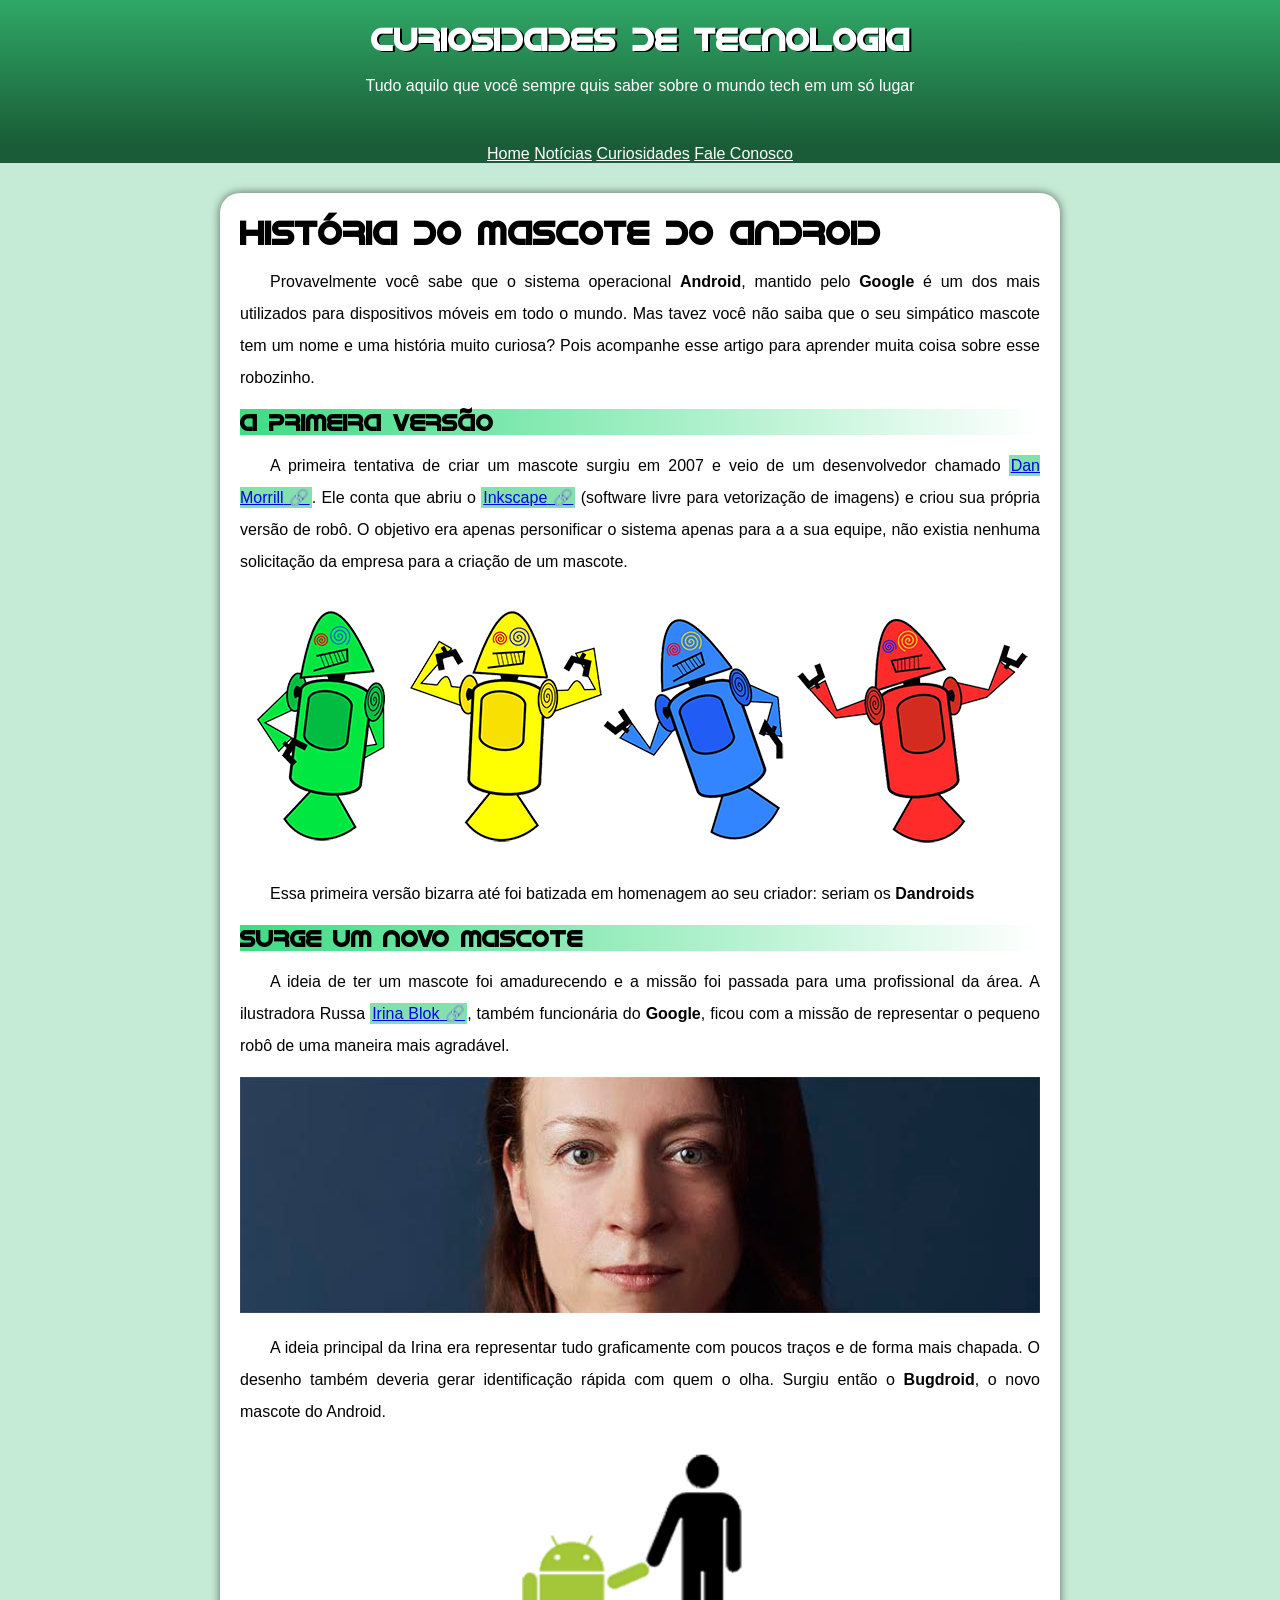
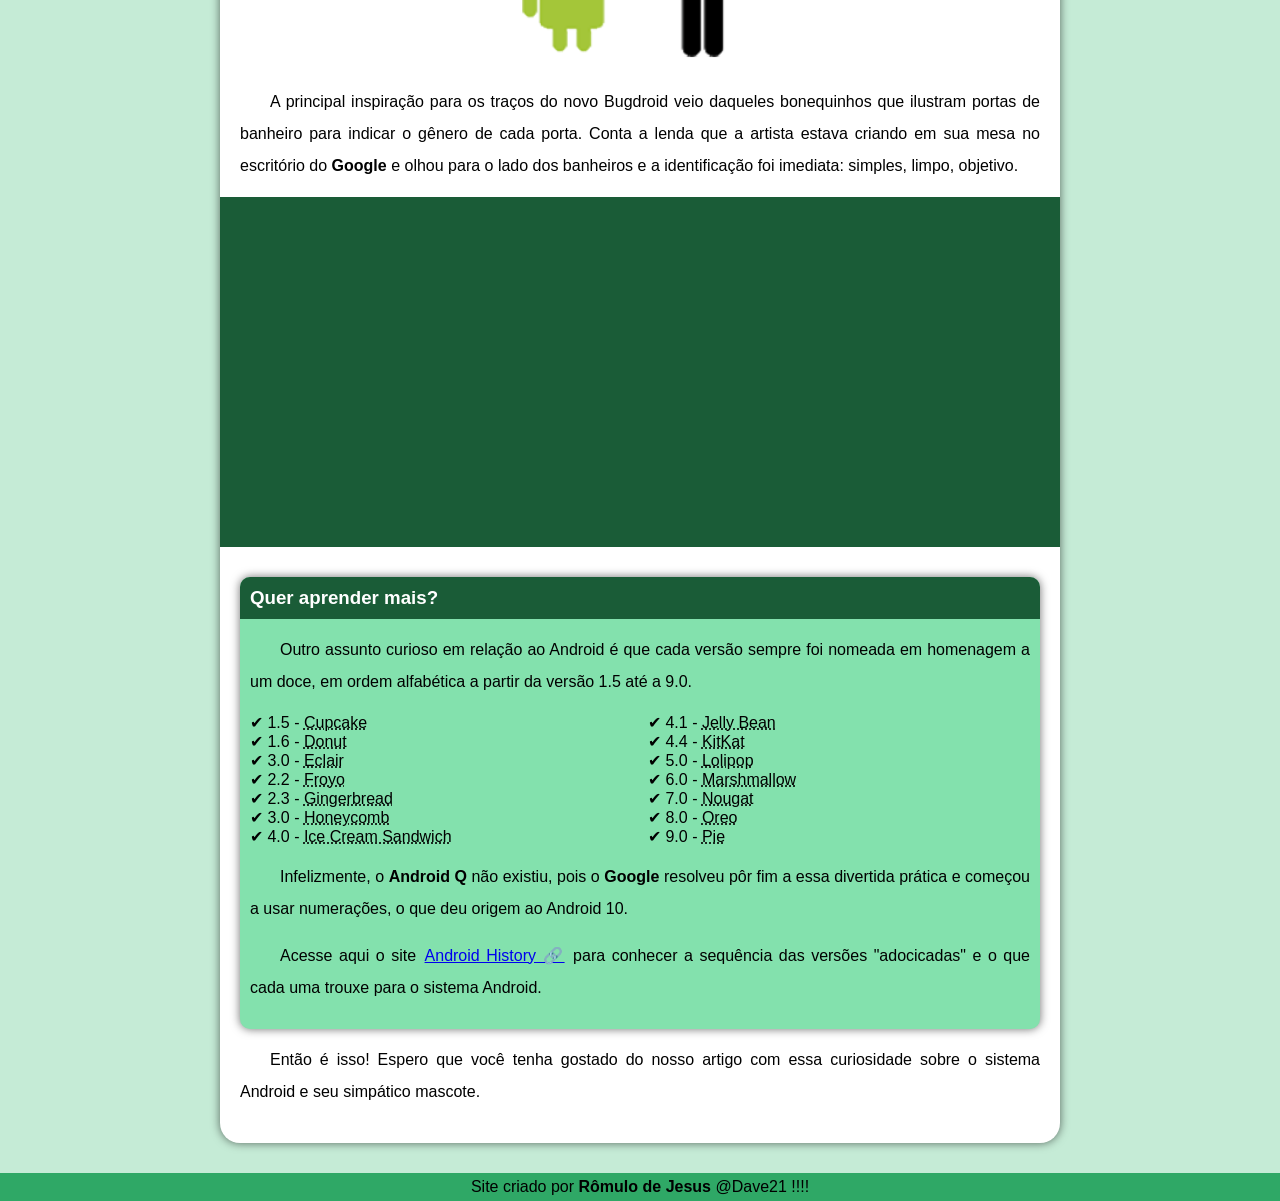
<file: index.html>
<!DOCTYPE html>
<html lang="Pt-br">
<head>
    <meta charset="UTF-8">
    <meta name="viewport" content="width=device-width, initial-scale=1.0">
    <title>Como surgiu o android</title>
    <link rel="shortcut icon" href="imagens/favicon.ico" type="image/x-icon">
    <link rel="stylesheet" href="style/style.css">
</head>
<body>
    <header>
        <h1>Curiosidades de Tecnologia</h1>
        <p>Tudo aquilo que você sempre quis saber sobre o mundo tech em um só lugar</p>

    </header>
    <nav>
    <a href="#">Home</a>
    <a href="#">Notícias</a>
    <a href="#">Curiosidades</a>
    <a href="#">Fale Conosco</a>
    </nav>
    <main>
        <article>
            <h1>História do Mascote do Android</h1>

            <p>
                Provavelmente você sabe que o sistema operacional <strong>Android</strong>, mantido pelo <strong><strong>Google</strong></strong> é um dos mais utilizados para dispositivos móveis em todo o mundo. Mas tavez você não saiba que o seu simpático mascote tem um nome e uma história muito curiosa? Pois acompanhe esse artigo para aprender muita coisa sobre esse robozinho.
                
                
            </p>

            <h2>A primeira versão</h2>
                <p>A primeira tentativa de criar um mascote surgiu em 2007 e veio de um desenvolvedor chamado <a class="externo"  href="https://androidcommunity.com/dan-morrill-shows-us-the-android-mascot-that-almost-was-20130103/">Dan Morrill</a>. 
                    Ele conta que abriu o <a class="externo" href="https://inkscape.org/pt-br/">Inkscape</a> (software livre para vetorização de imagens) e criou sua própria versão de robô. 
                    O objetivo era apenas personificar o sistema apenas para a a sua equipe, não existia nenhuma solicitação da empresa 
                    para a criação de um mascote.</p>

            <picture>
                <source media="(max-width: 600px)" srcset="imagens/dan-droids-pq.png">
                <img src="imagens/dan-droids.png" alt="Primeiro mascote do android">
            
            </picture>
            
            
            <p>Essa primeira versão bizarra até foi batizada em homenagem ao seu criador: seriam os <strong>Dandroids</strong></p>

            <h2>Surge um novo mascote</h2>

            <p>A ideia de ter um mascote foi amadurecendo e a missão foi passada para uma profissional da área. A ilustradora Russa <a class="externo" href="https://www.irinablok.com/android">Irina Blok</a>, também funcionária do <strong>Google</strong>, ficou com a missão de representar o pequeno robô de uma maneira mais agradável.</p>

            <picture>
                <source media="(max-width: 600px)" srcset="imagens/irina-blok-pq.jpg">
                <img src="imagens/irina-blok.jpg" alt="Irina Blok, a ilustradora do mascote">
            </picture>

            <p>A ideia principal da Irina era representar tudo graficamente com poucos traços e de forma mais chapada. 
                O desenho também deveria gerar identificação rápida com quem o olha. Surgiu então o <strong>Bugdroid</strong>, 
                o novo mascote do Android.</p>

            <img class="pequena"  src="imagens/bugdroid.png" alt="">

            <p>A principal inspiração para os traços do novo Bugdroid veio daqueles bonequinhos que ilustram portas 
                de banheiro para indicar o gênero de cada porta. Conta a lenda que a artista estava criando em sua 
                mesa no escritório do <strong>Google</strong> e olhou para o lado dos banheiros e a identificação foi imediata: simples, 
                limpo, objetivo.</p>

                <div class="video"><iframe width="560" height="315" src="https://www.youtube.com/embed/l2UDgpLz20M" title="YouTube video player" frameborder="0" allow="accelerometer; autoplay; clipboard-write; encrypted-media; gyroscope; picture-in-picture; web-share" allowfullscreen></iframe></div>
            
            <aside>
                <h3>Quer aprender mais?</h3>
                <p>Outro assunto curioso em relação ao Android é que cada versão sempre foi nomeada em homenagem a um doce, em ordem alfabética a partir da versão 1.5 até a 9.0.</p>
                <ul>
                    <li>1.5 - <abbr title="Bolo de Copo">Cupcake</abbr></li>
                    <li>1.6 - <abbr title="Rosquinha">Donut</abbr></li>
                    <li>3.0 - <abbr title="Bomba de Chocolate">Eclair</abbr></li>
                    <li>2.2 - <abbr title="Iorgute congelado">Froyo</abbr></li>
                    <li>2.3 - <abbr title="Biscoito de Gengibre">Gingerbread</abbr></li>
                    <li>3.0 - <abbr title="Favo de mel">Honeycomb</abbr></li>
                    <li>4.0 - <abbr title="Sanduíche de sorvete">Ice Cream Sandwich</abbr></li>
                    <li>4.1 - <abbr title="Jujuba">Jelly Bean</abbr></li>
                    <li>4.4 - <abbr title="Kitkat">KitKat</abbr></li>
                    <li>5.0 - <abbr title="Pirulito">Lolipop</abbr></li>
                    <li>6.0 - <abbr title="Marshmallow">Marshmallow</abbr></li>
                    <li>7.0 - <abbr title="Torrone">Nougat</abbr></li>
                    <li>8.0 - <abbr title="Oreo">Oreo</abbr></li>
                    <li>9.0 - <abbr title="Torta">Pie</abbr></li>
                    
                    
                </ul>
                <p>
                    Infelizmente, o <strong>Android Q</strong> não existiu, pois o <strong>Google</strong> resolveu pôr fim a essa divertida prática e começou a usar numerações, o que deu origem ao Android 10.
                    
                </p>
                <p>Acesse aqui o site <a class="externo" href="https://www.android.com/intl/pt-BR_br/history/">Android History</a> para conhecer a sequência das versões "adocicadas" e o que cada uma trouxe para o sistema Android.</p>
            </aside>


            <p>Então é isso! Espero que você tenha gostado do nosso artigo com essa curiosidade sobre o sistema Android e seu simpático mascote.</p>
         
            
        </article>
    </main>
    <footer>
        Site criado por <a href="https://github.com/Romulo-de-Jesus">Rômulo de Jesus</a> @Dave21  !!!!
    </footer>
</body>
</html>
</file>
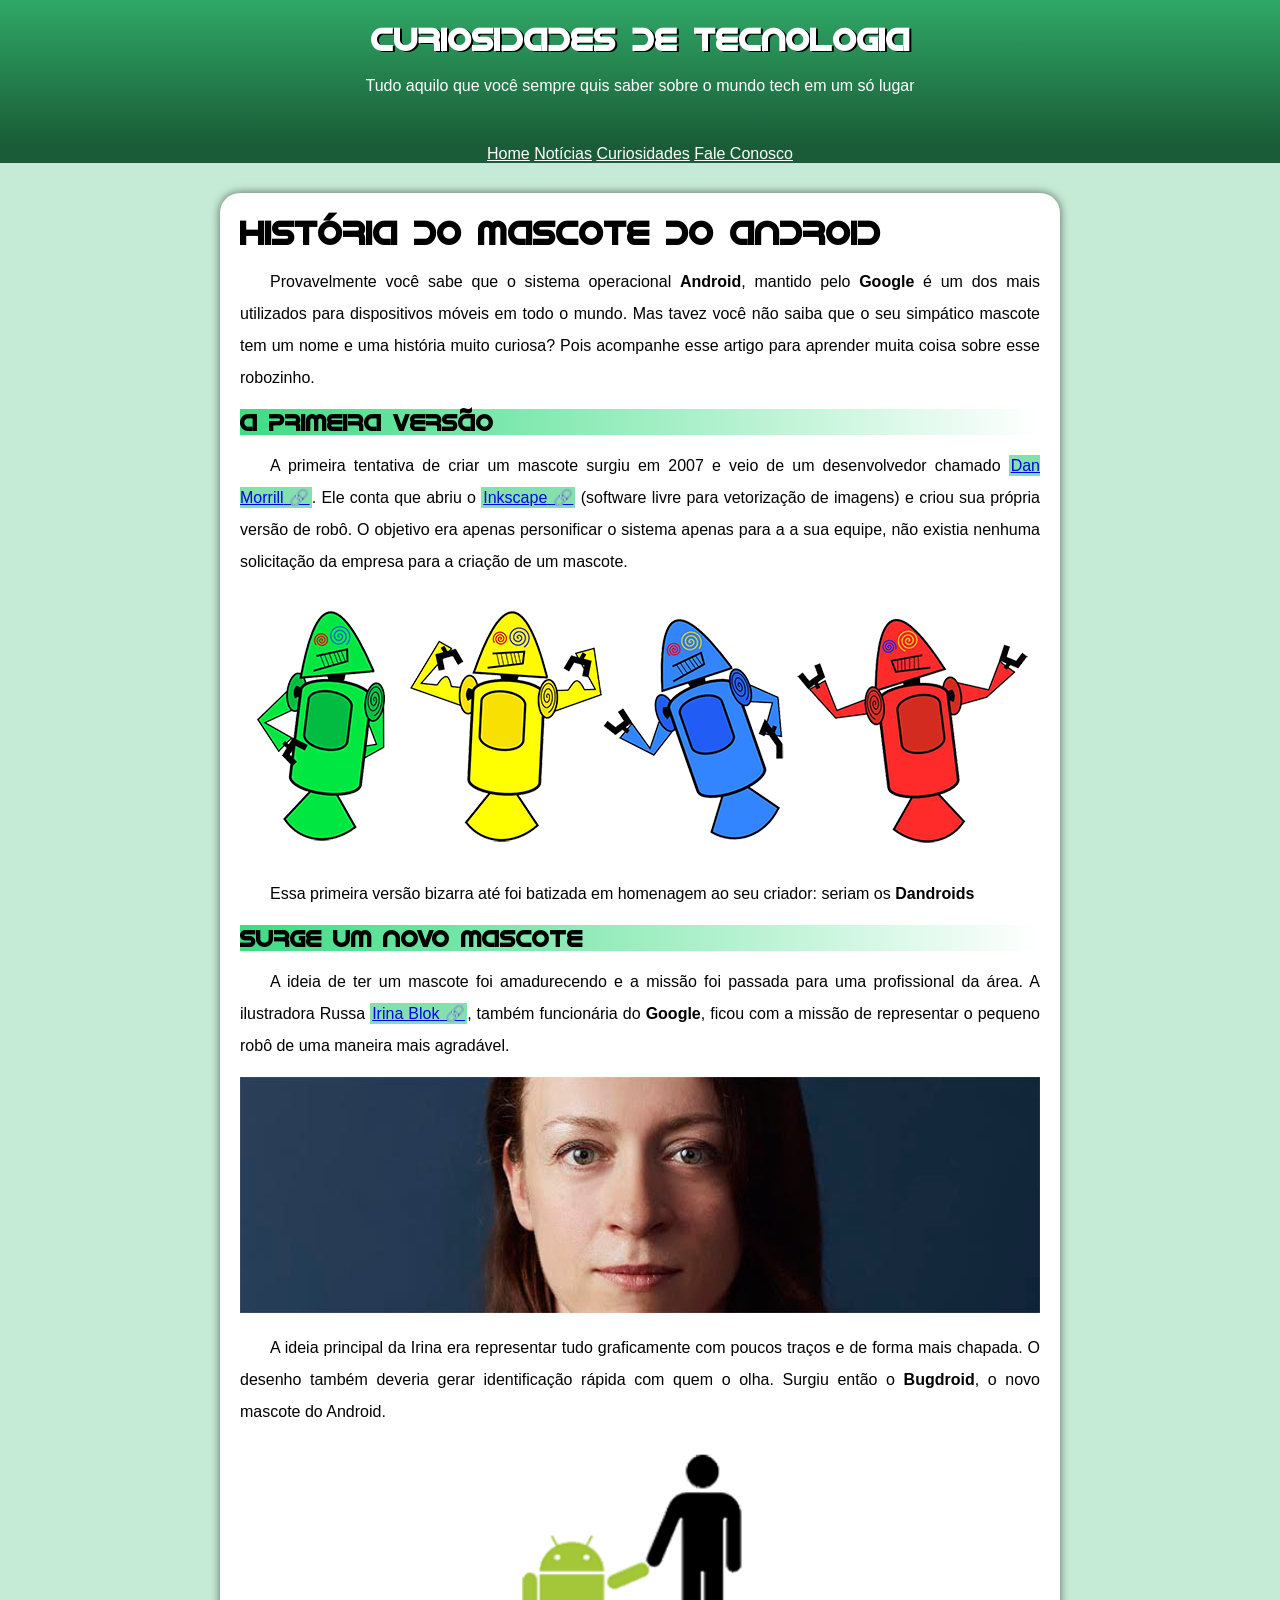
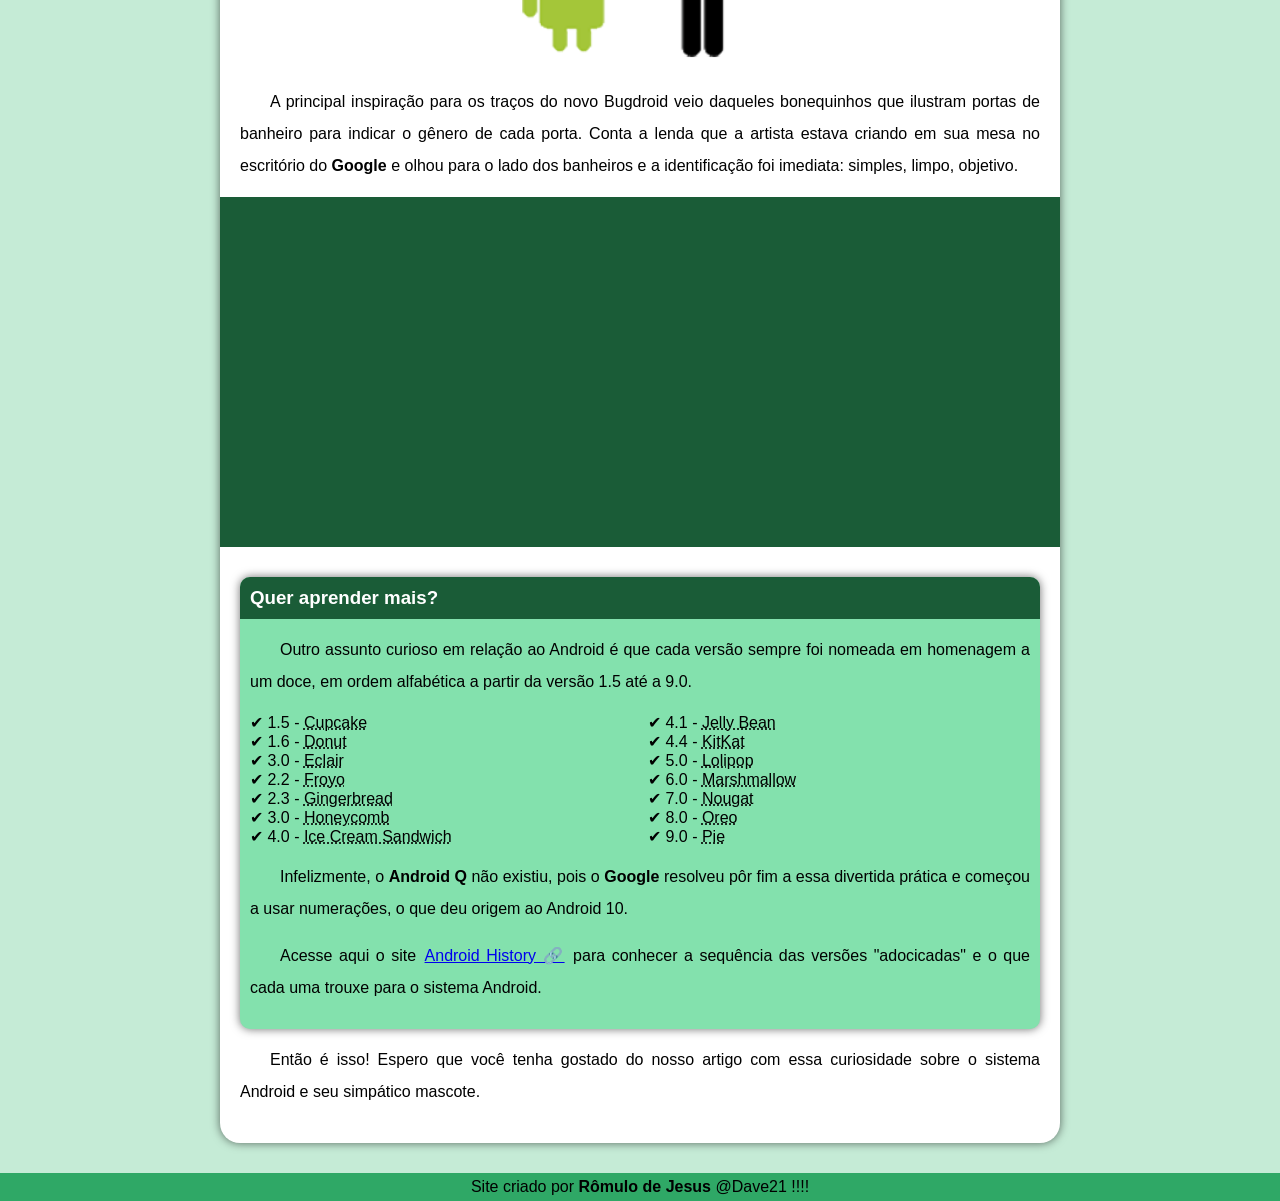
<file: index.html.html>
<!DOCTYPE html>
<html lang="Pt-br">
<head>
    <meta charset="UTF-8">
    <meta name="viewport" content="width=device-width, initial-scale=1.0">
    <title>Como surgiu o android</title>
    <link rel="shortcut icon" href="imagens/favicon.ico" type="image/x-icon">
    <link rel="stylesheet" href="style/style.css">
</head>
<body>
    <header>
        <h1>Curiosidades de Tecnologia</h1>
        <p>Tudo aquilo que você sempre quis saber sobre o mundo tech em um só lugar</p>

    </header>
    <nav>
    <a href="#">Home</a>
    <a href="#">Notícias</a>
    <a href="#">Curiosidades</a>
    <a href="#">Fale Conosco</a>
    </nav>
    <main>
        <article>
            <h1>História do Mascote do Android</h1>

            <p>
                Provavelmente você sabe que o sistema operacional <strong>Android</strong>, mantido pelo <strong><strong>Google</strong></strong> é um dos mais utilizados para dispositivos móveis em todo o mundo. Mas tavez você não saiba que o seu simpático mascote tem um nome e uma história muito curiosa? Pois acompanhe esse artigo para aprender muita coisa sobre esse robozinho.
                
                
            </p>

            <h2>A primeira versão</h2>
                <p>A primeira tentativa de criar um mascote surgiu em 2007 e veio de um desenvolvedor chamado <a class="externo"  href="https://androidcommunity.com/dan-morrill-shows-us-the-android-mascot-that-almost-was-20130103/">Dan Morrill</a>. 
                    Ele conta que abriu o <a class="externo" href="https://inkscape.org/pt-br/">Inkscape</a> (software livre para vetorização de imagens) e criou sua própria versão de robô. 
                    O objetivo era apenas personificar o sistema apenas para a a sua equipe, não existia nenhuma solicitação da empresa 
                    para a criação de um mascote.</p>

            <picture>
                <source media="(max-width: 600px)" srcset="imagens/dan-droids-pq.png">
                <img src="imagens/dan-droids.png" alt="Primeiro mascote do android">
            
            </picture>
            
            
            <p>Essa primeira versão bizarra até foi batizada em homenagem ao seu criador: seriam os <strong>Dandroids</strong></p>

            <h2>Surge um novo mascote</h2>

            <p>A ideia de ter um mascote foi amadurecendo e a missão foi passada para uma profissional da área. A ilustradora Russa <a class="externo" href="https://www.irinablok.com/android">Irina Blok</a>, também funcionária do <strong>Google</strong>, ficou com a missão de representar o pequeno robô de uma maneira mais agradável.</p>

            <picture>
                <source media="(max-width: 600px)" srcset="imagens/irina-blok-pq.jpg">
                <img src="imagens/irina-blok.jpg" alt="Irina Blok, a ilustradora do mascote">
            </picture>

            <p>A ideia principal da Irina era representar tudo graficamente com poucos traços e de forma mais chapada. 
                O desenho também deveria gerar identificação rápida com quem o olha. Surgiu então o <strong>Bugdroid</strong>, 
                o novo mascote do Android.</p>

            <img class="pequena"  src="imagens/bugdroid.png" alt="">

            <p>A principal inspiração para os traços do novo Bugdroid veio daqueles bonequinhos que ilustram portas 
                de banheiro para indicar o gênero de cada porta. Conta a lenda que a artista estava criando em sua 
                mesa no escritório do <strong>Google</strong> e olhou para o lado dos banheiros e a identificação foi imediata: simples, 
                limpo, objetivo.</p>

                <div class="video"><iframe width="560" height="315" src="https://www.youtube.com/embed/l2UDgpLz20M" title="YouTube video player" frameborder="0" allow="accelerometer; autoplay; clipboard-write; encrypted-media; gyroscope; picture-in-picture; web-share" allowfullscreen></iframe></div>
            
            <aside>
                <h3>Quer aprender mais?</h3>
                <p>Outro assunto curioso em relação ao Android é que cada versão sempre foi nomeada em homenagem a um doce, em ordem alfabética a partir da versão 1.5 até a 9.0.</p>
                <ul>
                    <li>1.5 - <abbr title="Bolo de Copo">Cupcake</abbr></li>
                    <li>1.6 - <abbr title="Rosquinha">Donut</abbr></li>
                    <li>3.0 - <abbr title="Bomba de Chocolate">Eclair</abbr></li>
                    <li>2.2 - <abbr title="Iorgute congelado">Froyo</abbr></li>
                    <li>2.3 - <abbr title="Biscoito de Gengibre">Gingerbread</abbr></li>
                    <li>3.0 - <abbr title="Favo de mel">Honeycomb</abbr></li>
                    <li>4.0 - <abbr title="Sanduíche de sorvete">Ice Cream Sandwich</abbr></li>
                    <li>4.1 - <abbr title="Jujuba">Jelly Bean</abbr></li>
                    <li>4.4 - <abbr title="Kitkat">KitKat</abbr></li>
                    <li>5.0 - <abbr title="Pirulito">Lolipop</abbr></li>
                    <li>6.0 - <abbr title="Marshmallow">Marshmallow</abbr></li>
                    <li>7.0 - <abbr title="Torrone">Nougat</abbr></li>
                    <li>8.0 - <abbr title="Oreo">Oreo</abbr></li>
                    <li>9.0 - <abbr title="Torta">Pie</abbr></li>
                    
                    
                </ul>
                <p>
                    Infelizmente, o <strong>Android Q</strong> não existiu, pois o <strong>Google</strong> resolveu pôr fim a essa divertida prática e começou a usar numerações, o que deu origem ao Android 10.
                    
                </p>
                <p>Acesse aqui o site <a class="externo" href="https://www.android.com/intl/pt-BR_br/history/">Android History</a> para conhecer a sequência das versões "adocicadas" e o que cada uma trouxe para o sistema Android.</p>
            </aside>


            <p>Então é isso! Espero que você tenha gostado do nosso artigo com essa curiosidade sobre o sistema Android e seu simpático mascote.</p>
         
            
        </article>
    </main>
    <footer>
        Site criado por <a href="https://github.com/Dave-VinteUm">Rômulo de Jesus</a> @Dave21  !!!!
    </footer>
</body>
</html>
</file>
<file: style/style.css>
@charset "UTF-8";

@import url('https://fonts.googleapis.com/css2?family=Norican&display=swap');

@font-face{
    font-family: 'Android';
    src: url("../fontes/idroid.otf");
    font-weight: normal;
}

/* #c5ebd6
#83e1ad
#3ddc84
#2fa866
#1a5c37 */

:root{
--cor0:#c5ebd6;
--cor1:#83e1ad;
--cor2:#3ddc84;
--cor3:#2fa866;
--cor4:#1a5c37;

--fonte-padrao: Arial, Verdana, Helvetica, sans-serif;
--fonte-destaque: 'Norican', cursive;
--fonte-android: 'Android'
}

.pequena{
    max-width: 350px;
    margin: auto;
    display: block;
}

*{
margin: 0px;
padding: 0px;

}
main p{
    margin: 15px 0px;
    text-align: justify;
    text-indent: 30px;
    line-height: 2em;
}
main a{
    font-weight: normal;
    background-color: #83e1ad;
    padding: 2px;

}
main a:hover{
    font-weight: normal;
    background-color: #c5ebd6;
    padding: 2px;

}
main h2{
background-image: linear-gradient(to right, #3ddc84, transparent);
font-size: 23px;
}
main h1{
    /* background-image: linear-gradient(to right, #3ddc84, transparent); */
    font-size: 33px;
    }
main{
    min-width: 320px;
max-width: 800px;
margin:auto;
padding: 20px;
box-shadow: 0px 0px 10px rgba(0, 0, 0, 0.568);
margin-bottom: 30px;
margin-top: 30px;
border-radius: 20px;
}
img{
width: 100%

}
body{
    background-color: #c5ebd6;
    font-family:var(--fonte-padrao); 
    
}
a.externo::after{
    content: '\00A0\1F517';
}
h1, h2{
    font-family:var(--fonte-android);
}

aside{
    
    background-color: #83e1ad;
    padding: 10px;
    border-radius: 10px;
    box-shadow: 0px 0px 10px rgba(0, 0, 0, 0.568)
}
aside ul{
    list-style-type:'\2714\00A0';
    list-style-position: inside;
    columns: 2;
}
aside h3{
    background-color: #1a5c37;
    color:white;
    padding: 10px;
    margin: -10px -10px 0px -10px;
    border-radius: 10px 10px 0px 0px;
    
}


footer{
    background-color: var(--cor3);
    text-align: center;
    padding: 5px;
}
footer a{
    font-weight: bold;
    text-decoration: none;
    color:black
}
header{
    padding-top: 20px;
    color: white;
    background-image: linear-gradient(to bottom, #2fa866 , #1a5c37);
    min-height: 120px;
    text-align: center;
}
header > p{
    font-family: var(--fonte-padrao);
    margin-top: 20px;
    padding-bottom: 50px;
}
header > h1{
text-shadow: 2px 1px black;

}
nav{
    background-color: #1a5c37;
    text-align: center;
    
}
nav > a:hover{
    background-color:var(--cor0);
    color:#1a5c37;
    transition-duration: 0.5s;
}
main{
    background-color: white;
}
nav > a{
    color: white;
}


.video{
    background-color: #1a5c37;
    margin-bottom: 30px;
    margin: 0px -20px 30px -20px;
    padding: 20px;
    text-align: center;
}
iframe {
    display: block;
    margin: auto;
    width: 75%;
    height: 300px;
    padding: 5px;
}
</file>
